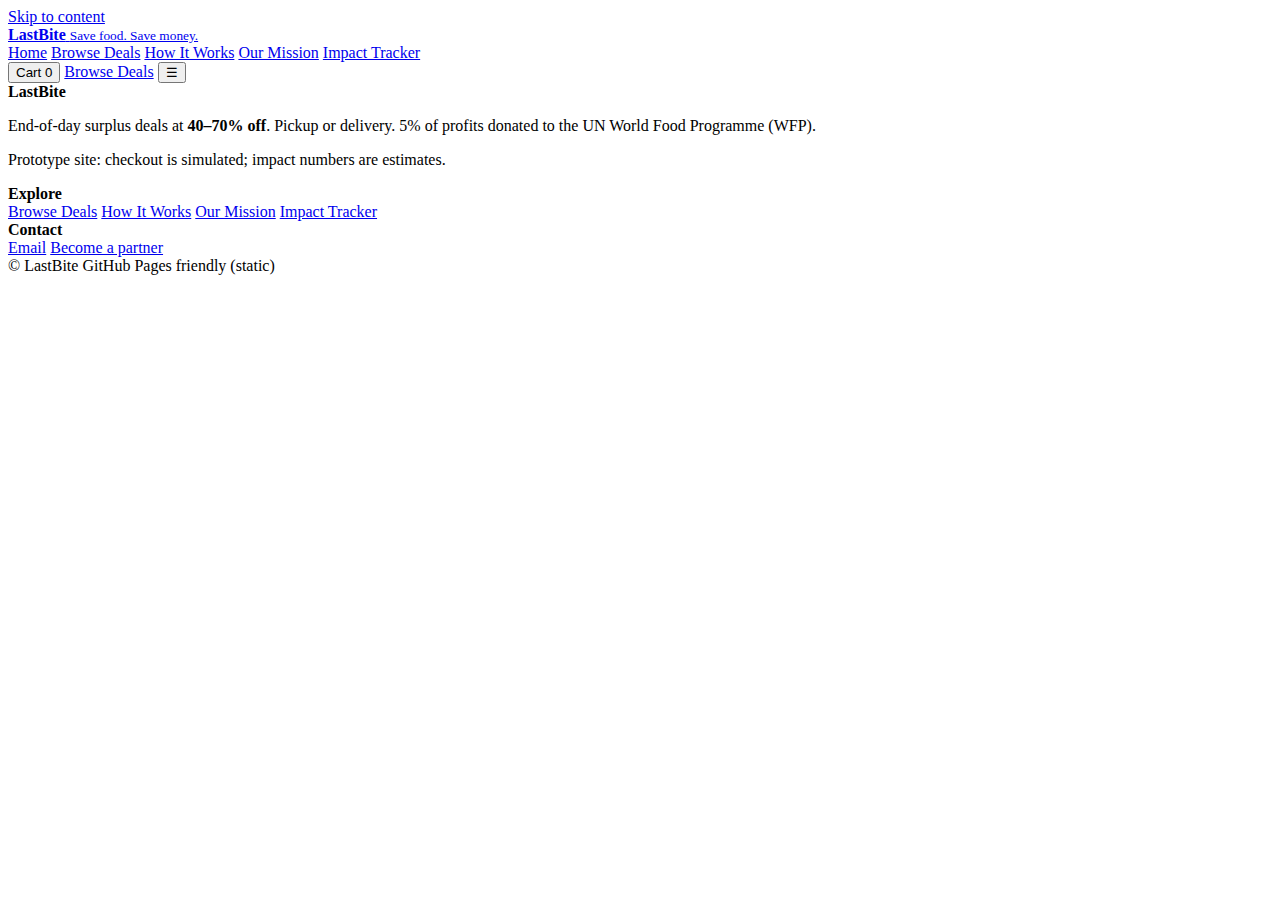
<file: index.html>
<!doctype html>
<html lang="en">
  <head>
    <meta charset="UTF-8" />
    <meta name="viewport" content="width=device-width, initial-scale=1" />

    <title>LastBite — End-of-day surplus deals</title>
    <meta
      name="description"
      content="LastBite is an end-of-day surplus food platform: 40–70% off pickup or delivery, reducing food waste and donating 5% of profits to WFP."
    />

    <!-- Social preview -->
    <meta property="og:title" content="LastBite — Save food. Save money." />
    <meta
      property="og:description"
      content="End-of-day surplus deals at 40–70% off. Pickup or delivery, and 5% of profits donated to WFP."
    />
    <meta property="og:type" content="website" />
    <meta name="twitter:card" content="summary_large_image" />

    <meta name="theme-color" content="#193B1B" />

    <link rel="stylesheet" href="./styles.css" />
  </head>
  <body>
    <a class="skip-link" href="#app">Skip to content</a>

    <header class="header" id="top">
      <div class="container header__inner">
        <a class="brand" href="#/home" aria-label="LastBite home">
          <span class="brand__mark" aria-hidden="true"></span>
          <span class="brand__text">
            <strong>LastBite</strong>
            <small>Save food. Save money.</small>
          </span>
        </a>

        <nav class="nav nav--desktop" aria-label="Primary">
          <a href="#/home" data-route="home">Home</a>
          <a href="#/deals" data-route="deals">Browse Deals</a>
          <a href="#/how" data-route="how">How It Works</a>
          <a href="#/mission" data-route="mission">Our Mission</a>
          <a href="#/impact" data-route="impact">Impact Tracker</a>
        </nav>

        <div class="header__actions">
          <button class="btn btn--ghost" type="button" id="cartBtn">
            Cart <span class="pill" id="cartCount">0</span>
          </button>
          <a class="btn btn--primary" href="#/deals">Browse Deals</a>

          <button
            class="btn btn--ghost navToggle"
            type="button"
            id="navToggle"
            aria-label="Open menu"
            aria-expanded="false"
            aria-controls="mobileNav"
          >
            ☰
          </button>
        </div>
      </div>

      <nav class="nav nav--mobile" id="mobileNav" aria-label="Primary mobile" hidden>
        <div class="container nav--mobile__inner">
          <a href="#/home" data-route="home">Home</a>
          <a href="#/deals" data-route="deals">Browse Deals</a>
          <a href="#/how" data-route="how">How It Works</a>
          <a href="#/mission" data-route="mission">Our Mission</a>
          <a href="#/impact" data-route="impact">Impact Tracker</a>
        </div>
      </nav>
    </header>

    <main id="app" class="main" role="main"></main>

    <footer class="footer">
      <div class="container footer__grid">
        <div>
          <div class="footer__brand">
            <span class="brand__mark" aria-hidden="true"></span>
            <strong>LastBite</strong>
          </div>
          <p class="muted">
            End-of-day surplus deals at <strong>40–70% off</strong>. Pickup or delivery. 5% of profits
            donated to the UN World Food Programme (WFP).
          </p>
          <p class="tiny muted">Prototype site: checkout is simulated; impact numbers are estimates.</p>
        </div>

        <div>
          <strong>Explore</strong>
          <div class="footer__links">
            <a href="#/deals">Browse Deals</a>
            <a href="#/how">How It Works</a>
            <a href="#/mission">Our Mission</a>
            <a href="#/impact">Impact Tracker</a>
          </div>
        </div>

        <div>
          <strong>Contact</strong>
          <div class="footer__links">
            <a href="#" id="contactLink">Email</a>
            <a href="#" id="partnerLink">Become a partner</a>
          </div>
        </div>
      </div>

      <div class="container footer__bottom">
        <span class="tiny muted">© <span id="year"></span> LastBite</span>
        <span class="tiny muted">GitHub Pages friendly (static)</span>
      </div>
    </footer>

    <div id="modalRoot" class="modalRoot" hidden></div>
    <div id="toastRoot" class="toastRoot" aria-live="polite" aria-atomic="true"></div>

    <script type="module" src="./app.js"></script>
  </body>
</html>
</file>
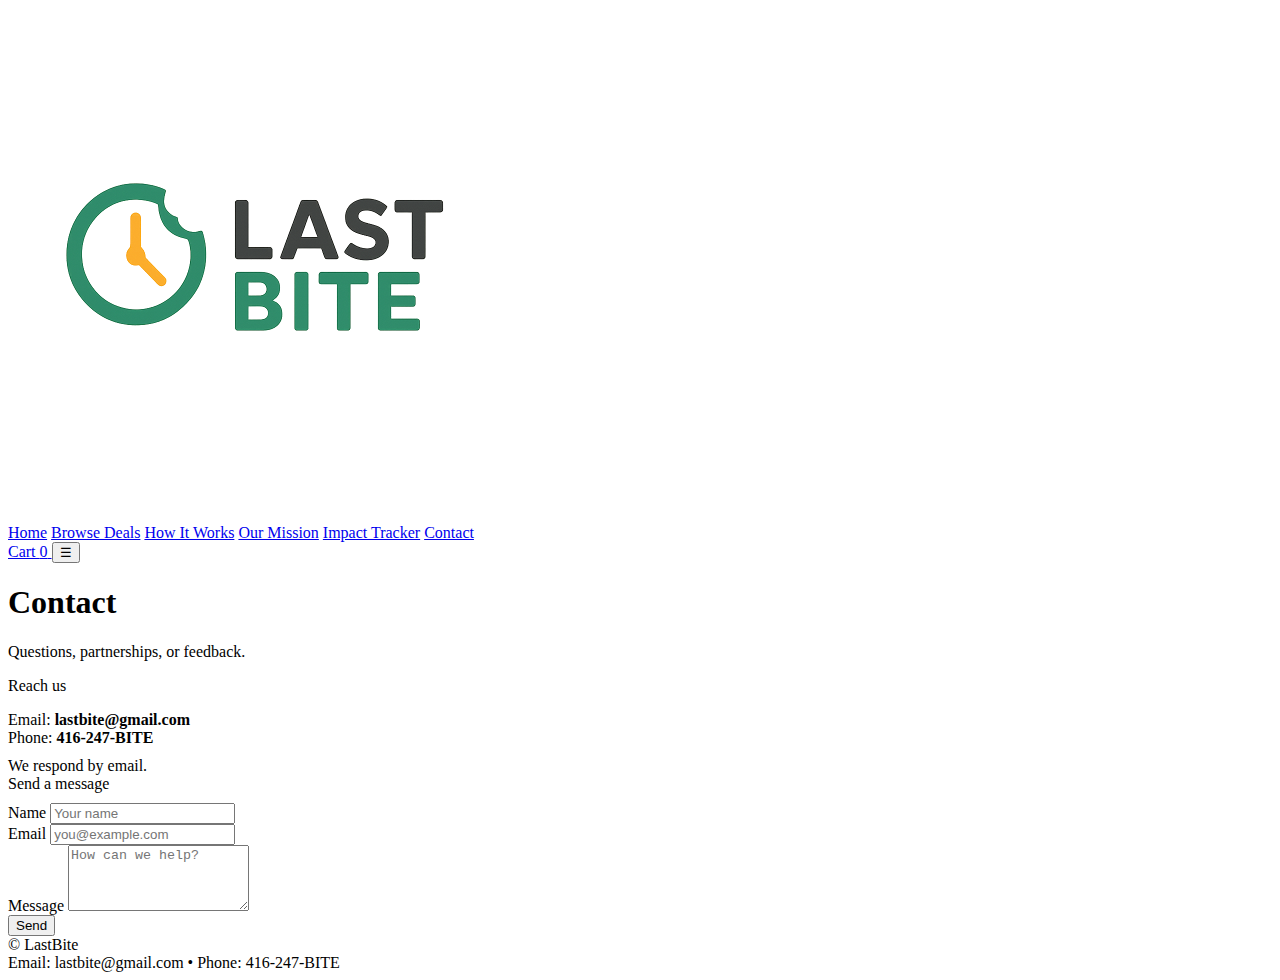
<file: contact.html>
<!doctype html>
<html lang="en">
<head>
  <meta charset="utf-8" />
  <meta name="viewport" content="width=device-width, initial-scale=1" />
  <title>Contact — LastBite</title>
  <link rel="stylesheet" href="styles.css?v=9" />
</head>
<body data-page="contact">
  <header class="header">
    <div class="container header__row">
      <a class="brand" href="./index.html" aria-label="LastBite">
        <img src="assets/lastbite.png" alt="LastBite logo" class="brandLogo" />
      </a>

      <nav class="nav nav--desktop" aria-label="Primary">
        <a data-route="home" href="./index.html">Home</a>
        <a data-route="deals" href="./browse-deals.html">Browse Deals</a>
        <a data-route="how" href="./how-it-works.html">How It Works</a>
        <a data-route="mission" href="./our-mission.html">Our Mission</a>
        <a data-route="impact" href="./impact-tracker.html">Impact Tracker</a>
        <a data-route="contact" href="./contact.html">Contact</a>
      </nav>

      <div class="header__actions">
        <a class="btn btn--ghost" href="./cart.html">
          Cart <span class="cartCount" id="cartCount">0</span>
        </a>
        <button class="btn btn--ghost navToggle" id="navToggle" type="button" aria-expanded="false" aria-controls="mobileNav">☰</button>
      </div>
    </div>

    <div class="mobileNav" id="mobileNav" hidden>
      <div class="container mobileNav__inner">
        <a data-route="home" href="./index.html">Home</a>
        <a data-route="deals" href="./browse-deals.html">Browse Deals</a>
        <a data-route="how" href="./how-it-works.html">How It Works</a>
        <a data-route="mission" href="./our-mission.html">Our Mission</a>
        <a data-route="impact" href="./impact-tracker.html">Impact Tracker</a>
        <a data-route="contact" href="./contact.html">Contact</a>
        <a href="./cart.html">Cart (<span id="cartCountMobile">0</span>)</a>
      </div>
    </div>
  </header>

  <main class="main">
    <section class="section">
      <div class="container">
        <div class="pageHead">
          <h1 class="h2">Contact</h1>
          <p class="muted">Questions, partnerships, or feedback.</p>
        </div>

        <div class="grid grid--2">
          <div class="card">
            <div class="card__pad">
              <div class="h3">Reach us</div>
              <p class="muted" style="margin-bottom:10px;">
                Email: <strong>lastbite@gmail.com</strong><br />
                Phone: <strong>416-247-BITE</strong>
              </p>
              <div class="tiny muted">We respond by email.</div>
            </div>
          </div>

          <div class="card">
            <div class="card__pad">
              <div class="h3">Send a message</div>
              <form id="contactForm" class="grid" style="gap:10px; margin-top:10px;">
                <div class="field">
                  <label for="cname">Name</label>
                  <input id="cname" required placeholder="Your name" />
                </div>
                <div class="field">
                  <label for="cemail">Email</label>
                  <input id="cemail" type="email" required placeholder="you@example.com" />
                </div>
                <div class="field">
                  <label for="cmsg">Message</label>
                  <textarea id="cmsg" required rows="4" placeholder="How can we help?"></textarea>
                </div>
                <button class="btn btn--primary" type="submit">Send</button>
                <div class="tiny muted" id="contactMsg"></div>
              </form>
            </div>
          </div>
        </div>

      </div>
    </section>
  </main>

  <div id="toastRoot" class="toastRoot" aria-live="polite" aria-atomic="true"></div>
  <div id="modalRoot" class="modalRoot" hidden></div>

  <footer class="footer">
    <div class="container footer__row">
      <div class="tiny muted">© <span id="year"></span> LastBite</div>
      <div class="tiny muted">Email: lastbite@gmail.com • Phone: 416-247-BITE</div>
    </div>
  </footer>

  <script src="./data.js"></script>
  <script src="./main.js?v=10"></script>
</body>
</html>
</file>
<file: styles.css>

</file>
